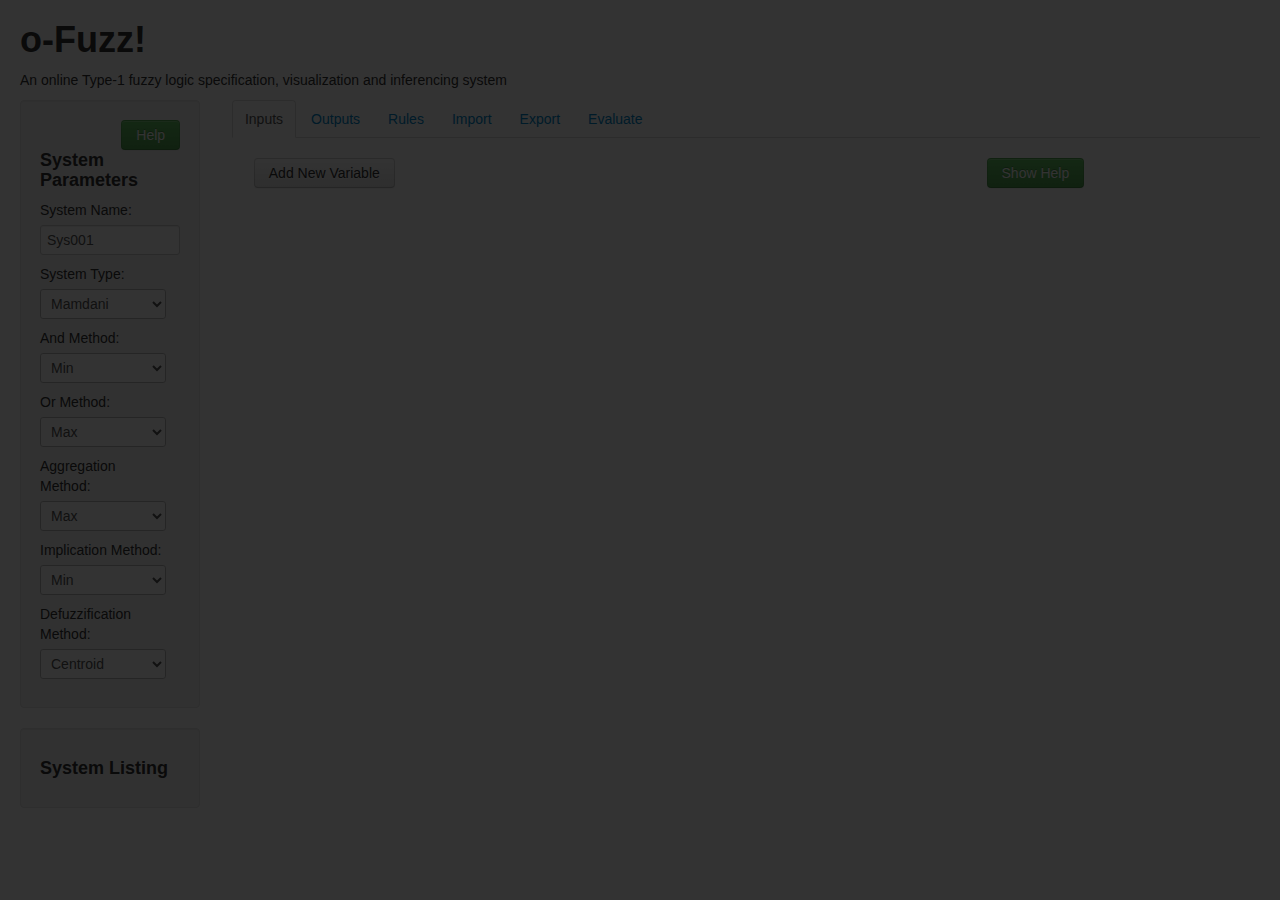
<file: www/index.html>
<!DOCTYPE html>
<html>
<head>
  <meta http-equiv="Content-Type" content="text/html; charset=utf-8"/>
  <meta name="viewport" content="width=device-width, initial-scale=1.0"/>

  <!-- Necessary style sheets -->
  <link href="css/libs/bootstrap.min.css" rel="stylesheet">
  <link rel="stylesheet" type="text/css" href="css/libs/jquery.slider.min.css"/>
  <link rel="stylesheet" type="text/css" href="css/libs/bootstrap-responsive.min.css"/>

  <!-- Custom style sheets -->
  <link rel="stylesheet" type="text/css" href="css/cxk-auxStyles.css"/>


  <!-- Necessary functionality Javascript files-->
  <script type="text/javascript" src="http://ajax.googleapis.com/ajax/libs/jquery/1.7/jquery.js"></script>
  <script type="text/javascript" src="js/libs/shiny.js" ></script>
  <script type="text/javascript" src="js/libs/jquery.slider.min.js"></script>
  <script type="text/javascript" src="js/libs/bootstrap-tooltip.js"></script>
  <script type="text/javascript" src="js/libs/bootstrap-popover.js"></script>
  <script type="text/javascript" src="js/libs/bootstrap.min.js"></script>
  <script type="text/javascript" src="js/libs/popover-extra-placements.js"></script>
  <script type="text/javascript" src="https://www.google.com/jsapi"></script>

  <!-- Custom Javascript files -->
  <script src="js/cxk-objects.js"></script>
  <script src="js/cxk-dynamic-ui.js"></script>
  <script src="js/cxk-mf-ui.js"></script>
  <script src="js/cxk-variable-ui.js"></script>
  <script src="js/cxk-rule-ui.js"></script>    
  <script src="js/cxk-io-ui.js"></script>    
  <script src="js/cxk-popoverManager.js"></script>
  <script src="js/cxk-graphs.js"></script>  
  <script src="js/cxk-evaluate.js"></script>

  <title> o-Fuzz! </title>
</head>
 
<body id="body" onload="showStart()">
<div class="container-fluid">
  <div class="row-fluid">
    <div class="span12" style="padding: 10px 0px;">
      <h1> o-Fuzz! </h1>
      An online Type-1 fuzzy logic specification, visualization and inferencing system 
    </div>
  </div>
  <div class="row-fluid">
    <div class="span2">
      <form class ="well">

        <div id="dispSysParams">
          <a href="#" id="paramHelpBtn" class="btn btn-success varHelpBtn" rel="popover" style="float:right" data-original-title>Help</a><br>
          <h4> System Parameters </h4>
          <label for="fisName">System Name: </label>
          <input id="fisName" type="text" value="Sys001" onchange="storeValues()"/>
        
          <label class="control-label" for="fisType">System Type:</label>
          <select id="fisType" class="input" onchange="storeValues()">
            <option value="Mamdani"  selected="selected">Mamdani</option>
          </select>

          <label class="control-label" for="fisAnd">And Method:</label>
          <select id="fisAnd" class="input" onchange="storeValues()">
            <option value="Min" selected="selected">Min</option>
            <option value="Product" disabled>Product</option>
          </select>
          
          <label class="control-label" for="fisOr">Or Method:</label>
          <select id="fisOr" class="input" onchange="storeValues()">
            <option value="Max" selected="selected">Max</option>
            <option value="Probor" disabled>Probor</option>
          </select>

          <label class="control-label" for="fisAgg">Aggregation Method:</label>
          <select id="fisAgg"  class="input" onchange="storeValues()">
            <option value="Max" selected="selected">Max</option>
            <option value="Probor" disabled>Probor</option>
            <option value="Sum">Sum</option>
          </select>

          <label class="control-label" for="fisImp">Implication Method:</label>
          <select id="fisImp"  class="input" onchange="storeValues()">
              <option value="Min" selected="selected">Min</option>
              <option value="Prod">Prod</option>
          </select>

          <label class="control-label" for="fisDfz">Defuzzification Method:</label>
          <select id="fisDfz"  class="input" onchange="storeValues()">
              <option value="Centroid" selected="selected">Centroid</option>
              <option value="Bisector">Bisector</option>
              <option value="lom">Lom</option>
              <option value="som">Som</option>
              <option value="mom">Mom</option>
          </select>
        </div>
        
      </form>
      <form class ="well">
        <h4> System Listing </h4>
        <div id="dispSysInfo">
            
        </div>
      </form>
      </div>
    <div class="span10">
      <div class="tabbable">
        <ul class="nav nav-tabs">
          <li class="active">
            <a href="#tab-inputs" id="input-tab" data-toggle="tab" onClick="onTabChange(0)">Inputs</a>
          </li>
          <li>
            <a href="#tab-outputs" id="output-tab" data-toggle="tab" onClick="onTabChange(1)">Outputs</a>
          </li>
          <li>
            <a href="#tab-rules" id="rule-tab" data-toggle="tab" onClick="onTabChange(2)">Rules</a>
          </li>
          <li>
            <a href="#tab-import" id="import-tab" data-toggle="tab" onClick="onTabChange(3)">Import</a>
          </li>          
          <li>
            <a href="#tab-export" id="export-tab" data-toggle="tab" onClick="onTabChange(4)">Export</a>
          </li>
          <li>
            <a href="#tab-eval" id="eval-tab" data-toggle="tab" onClick="onTabChange(5)">Evaluate</a>
          </li>                
          </ul>
        <div class="tab-content">
          <div class="tab-pane active" id="tab-inputs">
              <div class="span10">
                  <button class="btn addNewVarBtn" id="addNewVarInput" onclick="addNewVar(true)">Add New Variable</button>
                  <a href="#" id="inputVarHelpBtn" class="btn btn-success varHelpBtn" rel="popover" data-original-title>Show Help</a>
             </div>
              <div style="padding-top:35px">
                <div id="mainDivInput">
                  <div class="break"></div>                 
                </div>
              </div>
          </div>
          <div class="tab-pane" id="tab-outputs">   
              <div class="span10">
                <button class="btn addNewVarBtn" id="addNewVarOutput" onclick="addNewVar(false)">Add New Variable</button>
                <a href="#" id="outputVarHelpBtn" class="btn btn-success varHelpBtn" rel="popover" data-original-title>Show Help</a>
              </div>
              <div style="padding-top:35px">
                <div id="mainDivOutput">
                  <div class="break"></div>                 
                </div>
              </div>
          </div>
          <div class="tab-pane" id="tab-rules">  

              <div class="span10">
                  <div id="errorRowRule"></div>
                   <button class="btn addNewVarBtn" id="addNewRule" onclick="clearPopovers(); resetRuleCreator(); checkVarsForRules(); ">Add New Rule</button>
                   <a href="#" id="ruleHelpBtn" class="btn btn-success varHelpBtn" rel="popover" data-original-title>Show Help</a>
              </div>  
              <div style="padding-top:35px">
                <div id="mainDivRule" class="span10">
                  <div class="break"></div>   
                </div>

              </div>   
            <div id="ruleTableWrapper">
              <div id="ruleTableTitle" ></div>
              <div id="ruleTableDivAND"></div> 
              <div id="ruleTableDivOR"></div> 
            </div>

          </div>  
          <div class="tab-pane" id="tab-import">   
            <div class="span10">
                  <div id="errorRowImport"></div>
                  <div style="margin-left:2.564102564102564%;">
                  <a href="#" id="importHelpBtn" class="btn btn-success varHelpBtn" rel="popover" data-original-title>Show Help</a>
                  <span class="btn btn-file">
                    <input type="file" id="files" name="files[]"/>

                  </span><br>
                  <output id="nameList"></output>
                  <output id="list"></output>
                </div>
              </div>  
              <div style="padding-top:35px">
                <div id="mainDivImport" style="margin-left:2.564102564102564%;">
                  <div class="break"></div>                 
                </div>
              </div>                        
            </div>   
          <div class="tab-pane" id="tab-export">   
              <div class="span10">
                  <div id="errorRowExport"></div>
                  <a href="#" id="exportHelpBtn" class="btn btn-success varHelpBtn" rel="popover" data-original-title>Show Help</a>
                    <div class="btn-group" style="width:70%">
                      <a class="btn dropdown-toggle" data-toggle="dropdown" href="#" style="margin-left: 2.564102564102564%">
                        Export As...
                        <span class="caret"></span>
                      </a>
                      <ul class="dropdown-menu" style="margin-left: 2.564102564102564%">
                        <li> 
                          <a href ="#" onclick="exportFile('mfis'); updateIOType('.fis'); allowDownload('fis')"> 
                            MATLAB File (.fis)
                          </a> 
                        </li>
                        <li> 
                          <a href ="#" onclick="exportFile('ufis'); updateIOType('.fis'); allowDownload('fis')"> 
                            FuzzyToolkitUoN File (.fis)
                          </a> 
                        </li>
                        <li> 
                          <a href ="#" onclick="exportFile('ojsn'); updateIOType('.json'); allowDownload('json')"> 
                            o-Fuzz File (.json)
                          </a> 
                        </li>                        
                      </ul>
                    </div>
               <div>
               <div style="margin-left:2.564102564102564%;">
                  <div class="break"></div>                 
                  <input type="text" id="exportOutput" style="display:none"> 
                  <input type="text" id="iotypestore" value=".fis" style="display:none"> 
                  <div id="mainDivExport" style="width:80%; word-wrap:break-word"> </div>
                </div>
                <div style="float:right; margin-top:5px">
                    <a id="downloadData" class="btn shiny-download-link btn-primary" target="_blank">Download</a>
                </div>
              </div> 
              <div style="margin-bottom:100px"></div> 
              </div>  
                      
            </div> 
          <div class="tab-pane" id="tab-eval">  
              <div class="span10">
                  <div id="evalRowRule">
                  </div>
                  <div class="alert alert-info" id="evalPageInfo"> Before this page is usable, you need to add inputs, outputs, and rules to your system!</div>
                  <a href="#" id="evalHelpBtn" class="btn btn-success varHelpBtn" rel="popover" data-original-title>Show Help</a>
              </div>  
              <div style="padding-top:35px">
                <div id="mainDivEval" class="span10" style="overflow:hidden">
                  <div class="break"></div>
                  <div id="inputListWrapped" style="width: 60%;float:left;">
                    <div id="inputValueList" style="margin-left:2.564102564102564%;">
                      <h3> Inputs </h3>
                      None!
                      </div>
                    <input type="text" id="passBackEval" style="display:none"> 
                    <input type="text" id="passBackEval2" style="display:none"> 
                    <input type="text" id="passBackEval3" style="display:none"> 

                </div>
                <div id="outputListWrapped" style="width: 40%;overflow:hidden;float:left;">
                  <h3> Outputs </h3>
                  
                  <pre id="evalFisOutput" class="shiny-text-output"> </pre> 
                </div>

              </div> 
              <div class="span10"> 
                <hr>
                  <div id="surfaceContainer" style="width:90%;">
                    <div id="beforeYouPlot" style="width:100%; text-align:center"></div>
                   <div id="plotGenSurf" class="shiny-plot-output" style="width: 100%; height: 400px"></div> 
                  </div>
                </div>
          </div>
            </div>                                   
           </div>
        </div>
      </div>
  </div>
</div>

<div class="modal fade" id="myModal" tabindex="-1" role="dialog" aria-labelledby="myModalLabel" aria-hidden="true" style="display:none;">
  <div class="modal-dialog modal-horizontal-centered">
    <div class="modal-content">
      <div class="modal-header">
        <button class= "btn btn-success" id="mfcHelpBtn" style="width:100px; height:30px; float:right" data-toggle="modal" href="">Show Help</button>        
        <h4 class="modal-title">Membership Function Creator</h4>
      </div>
      <div class="modal-body">
        <div style="float:left; width: 40%;">
          <form class="modalForm">
            <p class="titleText">Function name</p>
            <input id="inputFunName" onBlur="drawChart()">
            <br />
            <p style="padding-top:5px" class="titleText">Function type</p>
            <select id="mfTypeSelect" style="width:210px" onChange="updateModal();">
              <option value="gaussMF" id="ga1f">  Gaussian </option>
              <option value="gaussbMF" id="ga2f"> 2-Part Gaussian </option>
              <option value="triMF" id="timf">    Triangular </option>
              <option value="trapMF" id="tpmf">   Trapezoidal </option>                    
            </select>
            <hr class="divide">
            <p class="titleText">Parameters</p>
            <div id="variableOptions">
            </div>
          </form>
        </div>

        <div id="chart_div" class="shiny-plot-output" style="width: 60%; float:left">
        </div> 

      </div>
      <div class="modal-footer">
        <button type="button" class="btn btn-default" data-dismiss="modal"> Close </button>
        <button type="button" class="btn btn-primary" onClick='createMembershipFunction(getCurrentDiv(), getIsInput())' id="btn1">Save changes</button>
      </div>
    </div>
  </div>
</div>

<div class="modal fade" id="myRuleModal" tabindex="-1" role="dialog" aria-labelledby="myModalLabel" aria-hidden="true" style="display:none">
  <div class="modal-dialog">
    <div class="modal-content">
      <div class="modal-header">
        <button class= "btn btn-success" id="rulecHelpBtn" style="width:100px; height:30px; float:right" data-toggle="modal" href="">Show Help</button>        
        <h4 class="modal-title">Rule Creator</h4>
      </div>
      <div class="modal-body">
        <div id="ruleModalDiv">
        </div>
        <br>
        <hr class="divide">
        <div id="ruleCreatorErrorsDiv"></div>
        <br>
        <div style="margin-left:25px; width:25%; float:left">
          <b>Connective</b>
          <form>
          <div class="btn-group">
            <div class="form-inline">
                <label class="radio inline"> <input type="radio" name="connective" id="cand" checked value="AND"/> And </label>
                <br>
                <label class="radio inline"> <input type="radio" name="connective" id="cor" value="OR"/> Or </label>
            </div>
          </div>
          <script type="text/javascript">
          $("#cand, #cor").change(function () {
             for ( var key in connectiveColumns ) {
                var cc = connectiveColumns[key];
                cc.removeChild(cc.firstChild);
                cc.appendChild(document.createTextNode(getConnective()));
              }
          });
          </script>
          </form>
        </div>     
        <div>
          <b> Weight: </b> <input type="text" style="width:50px; height:25px" id="weight_val" onblur="validRuleWeight()"> <br>
          <br>
          0 <input type="range" name="points" id="weight_val_selector" step="0.1" min="0" max="1" onchange="updateWeight()"> 1
        </div>   
      </div>
      <div class="modal-footer">
        <button type="button" class="btn btn-default" data-dismiss="modal"> Close </button>
        <button type="button" class="btn btn-primary" onClick='addNewRule(edittingRule)' id="btn2">Save Rule</button>
      </div>
    </div>
  </div>
</div>

<div class="modal fade" id="startModal" tabindex="-1" role="dialog" aria-labelledby="myModalLabel" aria-hidden="true" style="display:none">
  <div class="modal-dialog">
    <div class="modal-content">
      <div class="modal-header">
        <h4 class="modal-title"> Getting Started </h4>
      </div>
      <div class="modal-body">
          Welcome to o-Fuzz, the online fuzzy set construction system. The purpose of this system is to allow the average user to construct and visualise fuzzy sets and systems, in the easiest manner possible. The system is aimed at experts and novice, both in regards to knowledge in fuzzy logic, and in use of computer systems in general, so in theory, anybody should be able to use this system with ease.<br>
          <br>
          To begin, you should think about the problem you are attempting to solve, and how you would construct this as a fuzzy system. You can then add input variables on the "input" tab, and output variables on the "output" tab. Each page of the system has a help button in the top right, that will explain to you what do to on every page, if you get stuck. After specifying the input and output variables, use the "rule" tab to specify the rules for your system, using the simple graphical interface, after which evaluation can take place on the "evaluate" tab.<br>
          <br>
          I hope you enjoy using the system, and if you have any questions or complaints, please email me at psyck@nottingham.ac.uk

      </div>
      <div class="modal-footer">
          <button type="button" class="btn btn-default" data-dismiss="modal"> Close </button>
      </div>      
    </div>
  </div>     
</div>

<script type="text/javascript">
  google.load("visualization", "1", {packages:["corechart"]});
  google.setOnLoadCallback(drawChart);
</script>
</body>  
</html>
</file>
<file: www/css/cxk-auxStyles.css>
#evalFisOutput {
	background-color:#ffffff;
	border:0px;
	font-family:"Helvetica Neue",Helvetica,Arial,sans-serif;
	font-size:14px;
}

.rotate {
   -moz-transform: rotate(270deg);
   -webkit-transform: rotate(270deg) ;
   -o-transform: rotate(270deg) ;
   -ms-transform: rotate(270deg) ;
   transform: rotate(270deg);
   filter: progid:DXImageTransform.Microsoft.BasicImage(rotation=3);
}

#dispSysParams label,#dispSysParams input, #dispSysParams select {
	width:90%;
}

#ruleTableWrapper {
	width: 90%;
	overflow: hidden;
}

#ruleTableDivAND {
	width: 50%;
	margin-bottom:5%;
	float:left;
}

#ruleTableDivOR {
	float:left;
	margin-bottom:5%;
	overflow: hidden;
}
.input {
	max-width:100%;
}

.thinSelectBox {
	width:150px;
}

.lowMarge {
	margin-left: 20px;
}

.varHelpBtn {
	float:right;
}

.titleText {
	font-weight:bold;
	font-size:18px;
}

h4 .titleText {
	font-size:18px;
}

.modalForm {
	margin: 0px;
}

.addNewVarBtn {
	margin-left:2.564102564102564%;
}

.smallIndent {
	margin-left:2.564102564102564%;
}

.divide {
	margin:10px 0;
}

hr {
	border-color:#000000;
	border: 1px solid;
}

.modal {
    width: 60%; /* respsonsive width */
    margin-left:-30%; /* width/2) */ 
}

.break {
	padding-top:5px;
	padding-bottom:5px;
}

table {
	margin-left:20px;
}

td {
	padding: 5px;	
}

.variable {
	background-color:#EEEEEE;
	margin-bottom:10px;
	padding:15px;
	border:1px solid;
	border-radius:5px;
}

.variable input {
	margin-top:0px;
	margin-bottom:0px;
	margin-right:0px;
	margin-left:2.5%;
	padding:5px 5px;
	font-size:14px;
	line-height:20px;
}

.variable h4, .variable h5 {
	float:left;
	margin-top:10px;
	margin-left:2.5%;
}

.left {
	float:left;
	
}

.right {
	float:right;
	
}

.variableButton {
	margin-top:5px;
}
</file>
